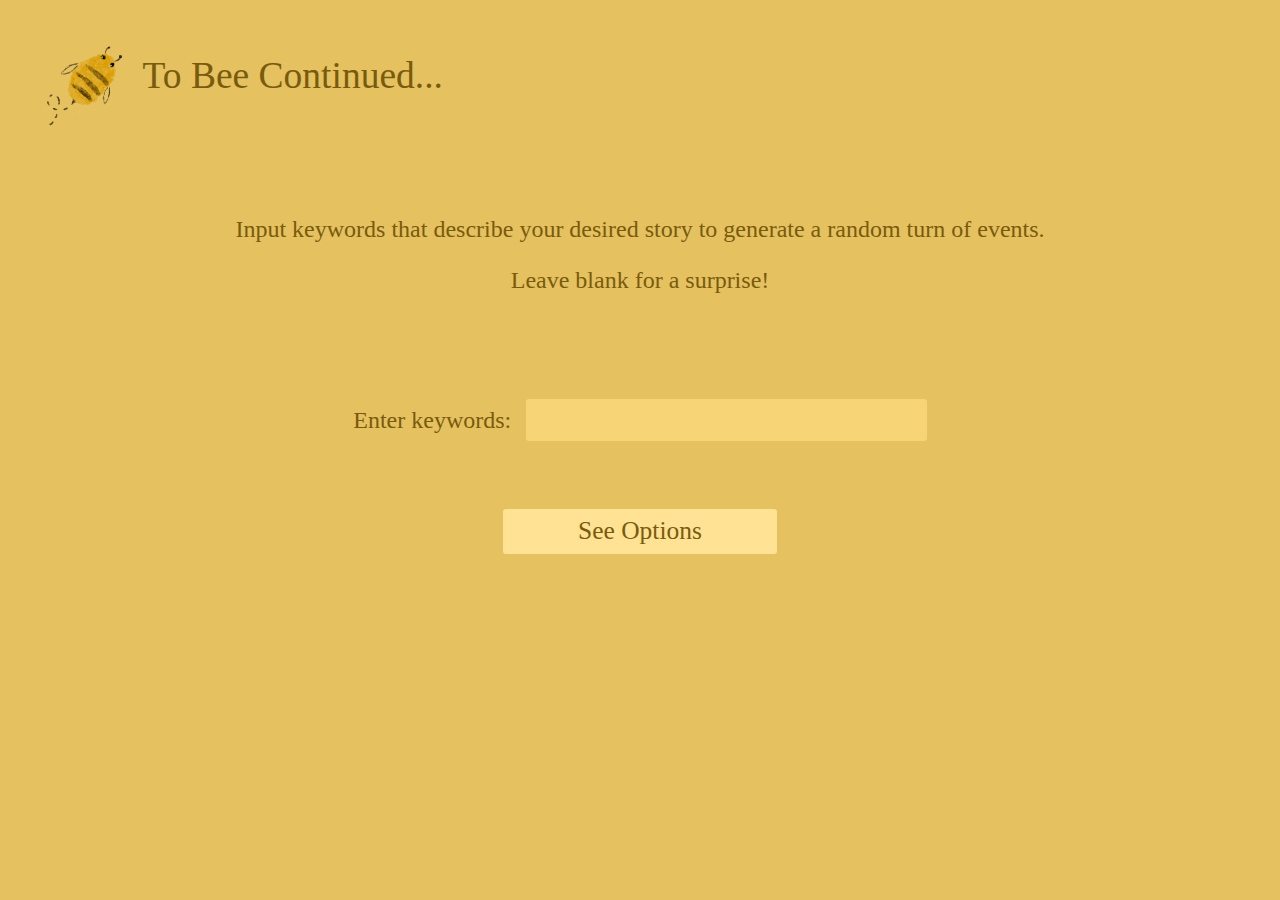
<file: tbc/index.html>
<!DOCTYPE html>
<html lang="en">
<head>
    <meta charset="UTF-8">
    <meta name="viewport" content="width=delike vice-width, initial-scale=1.0">
    <title>To Bee Continued</title>
    <link rel= "stylesheet" type= "text/css" href= "static\styles.css">
</head>
<body>
    <nav>
        <a href="/tbc"><img id="bee" src="static/bee.png" alt="bee"></a>
        <p id="nav"><a href="/tbc" id="logo">To Bee Continued...</a></p>
    </nav>
    <div id="description">
        <p>Input keywords that describe your desired story to generate a random turn of events.</p>
        <p>Leave blank for a surprise!</p>
    </div>
    <div id="keywords-container">
        <label id="keywords-label"> Enter keywords: 
            <input id="keywords-input">
        </label>
    </div>
    <div id="see-options">
        <button onclick="onHomeSubmit()" id="input-submit">See Options</button>
    </div>
    <script src="static/index.js"></script>
</body>
</html>
</file>
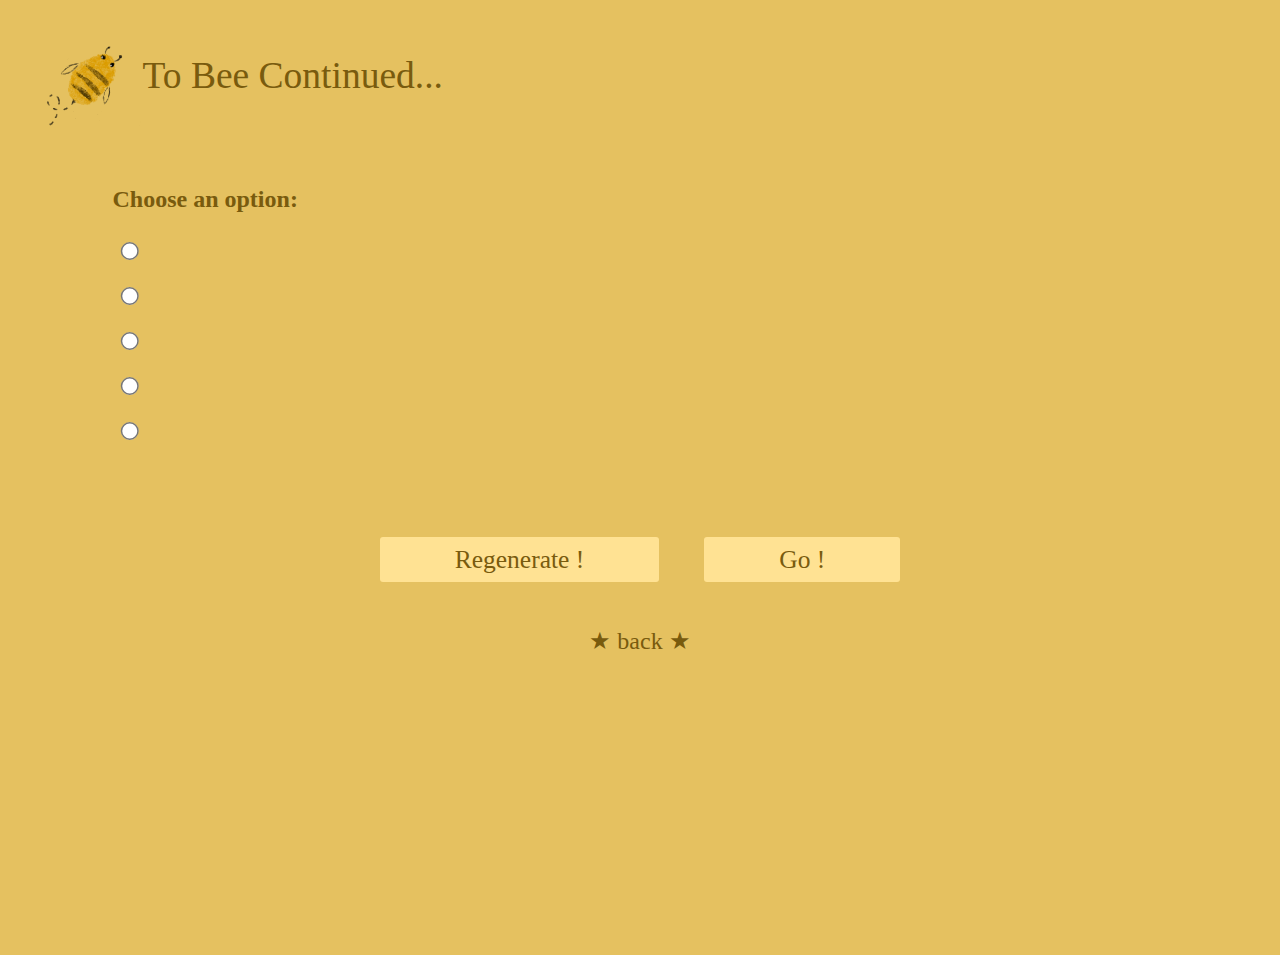
<file: tbc/options.html>
<!DOCTYPE html>
<html lang="en">
<head>
    <meta charset="UTF-8">
    <meta name="viewport" content="width=device-width, initial-scale=1.0">
    <title>To Bee Continued</title>
    <link rel= "stylesheet" type= "text/css" href= "static/styles.css">
</head>
<body>
    <nav>
        <a href="/tbc"><img id="bee" src="static/bee.png" alt="bee"></a>
        <p><a href="/tbc" id="logo">To Bee Continued...</a></p>
    </nav>
    <div id="options-container">
        <p id="option">Choose an option:</p>
        <label id="inline"> 
            <input type="radio" name="option" value="0"> <span class="prompt" id="option0"></span>
        </label>
        <label id="inline">
            <input type="radio" name="option" value="1"> <span class="prompt" id="option1"></span>
        </label>
        <label id="inline">
            <input type="radio" name="option" value="2"> <span class="prompt" id="option2"></span>
        </label> 
        <label id="inline"> 
            <input type="radio" name="option" value="3"> <span class="prompt" id="option3"></span>
        </label>
        <label id="inline">
            <input type="radio" name="option" value="4"> <span class="prompt" id="option4"></span>
        </label>
    </div>
    <div id="options-buttons">
        <button class="submit" onclick="reGenerateIdeas()">Regenerate !</button>
        <button class="submit" onclick="onOptionsSubmit()">Go !</button>
    </div>
    <p><a href="/tbc" id="back">★ back ★</a></p>
    <script src="static/options.js"></script>
</body>
</html>
</file>
<file: tbc/static/styles.css>
body {
    background-color: rgb(229, 193, 96);
    font-family: didot;
    margin: 20px 25px;
    zoom: 150%;
}

nav {
    margin: none;
    display: flex;
}

#bee {
    height: 70px;
}

#logo {
    font-size: 25px;
    color: #795B0E;
    text-decoration: none;
    font-family: didot;
}

#logo:hover {
    color: #ac8511;
    transition: 0.7s ease-in-out;
}

label {
    display: block;
}

#keywords-input {
    margin-left: 10px;
    width: 20em;
    height: 2em;
    border: none;
    border-radius: 2px;
    font-family: didot;
    color: #795B0E;
    padding-left: 5px;
    font-size: 13px;
    background-color: rgb(247, 212, 118);
}

button {
    margin-top: 20px;
    border-radius: 2px;
    border: none;
    font-family: didot;
    color: #795B0E;
    padding: 5px 50px;
    font-size: 17px;
    background-color: rgb(255, 226, 147);
}

#options-buttons {
    display: flex;
    justify-content: center;
    gap: 30px;
}

/* regenerate, go */
.submit:hover {
    background-color: rgb(214, 167, 47);
    color: rgb(255, 239, 221);
    transition: 0.7s ease-in-out;
}

#keywords-label {
    display: flex;
    justify-content: center;
    align-items: center;
    color: #795B0E;
}

#keywords-container {
    margin-top: 70px;
}

/* see options button */
#input-submit {
    display: flex;
    justify-content: center;
}

/* "see options button */
#input-submit:hover {
    background-color: rgb(214, 167, 47);
    color: rgb(255, 226, 193);
    transition: 0.7s ease-in-out;
}

#option {
    margin-top: 30px;
    color: #795B0E;
    font-weight: bolder;
}

#options-container {
    margin-left: 50px;
    margin-right: 50px;
    margin-bottom: 30px;
}

#description {
    margin-top: 50px;
    text-align: center;
    color: #795B0E;
}

.people {
    height: 120px;
    border-radius: 50%;
}

.generatedArt {
    height: 128px;
    width: 128px;
}

#creators {
    margin-top: 60px;
    margin-bottom: 30px;
    display: flex;
    justify-content: center;
    color: #795B0E;
}

#creators-container {
    margin-bottom: 120px;
}

#images {
    display: flex;
    justify-content: center;
    gap: 29px;
}

#names {
    display: flex;
    justify-content: center;
    gap: 105px;
    color: #795B0E;
}

#back {
    text-decoration: none;
    color: #795B0E;
    display: flex;
    justify-content: center;
    margin-top: 30px;
    margin-bottom: 200px;
}

#back:hover {
    color: #ac8511;
    transition: 0.7s ease-in-out;
}

.prompt {
    color: #795B0E;
}

.prompt:hover {
    color: rgb(28, 15, 2);
    transition: 0.7s ease-in-out;
}

#inline {
    padding-bottom: 10px;
}

/* results */
#title {
    color: #795B0E;
    text-align: center;
    margin-top: 40px;
    text-decoration: underline;
}

#idea {
    color: #795B0E;
    text-align: center;
    margin: 0px 30px 20px;
    font-weight: normal;
}

#scriptText {
    color: #795B0E;
    text-align: center;
    margin: 0px 90px 35px;
}

#pics {
    display: flex;
    justify-content: center;
    gap: 30px;
}

.generatedArt {
    border-radius: 6px;
    margin-bottom: 20px;
}

.regenerate-buttons:hover {
    background-color: rgb(214, 167, 47);
    color: rgb(255, 226, 193);
    transition: 0.7s ease-in-out;
}

#regenerate-buttons {
    display: flex;
    justify-content: center;
    gap: 30px;
}

#see-options {
    display: flex;
    justify-content: center;
    margin-top: 25px;
}
</file>
